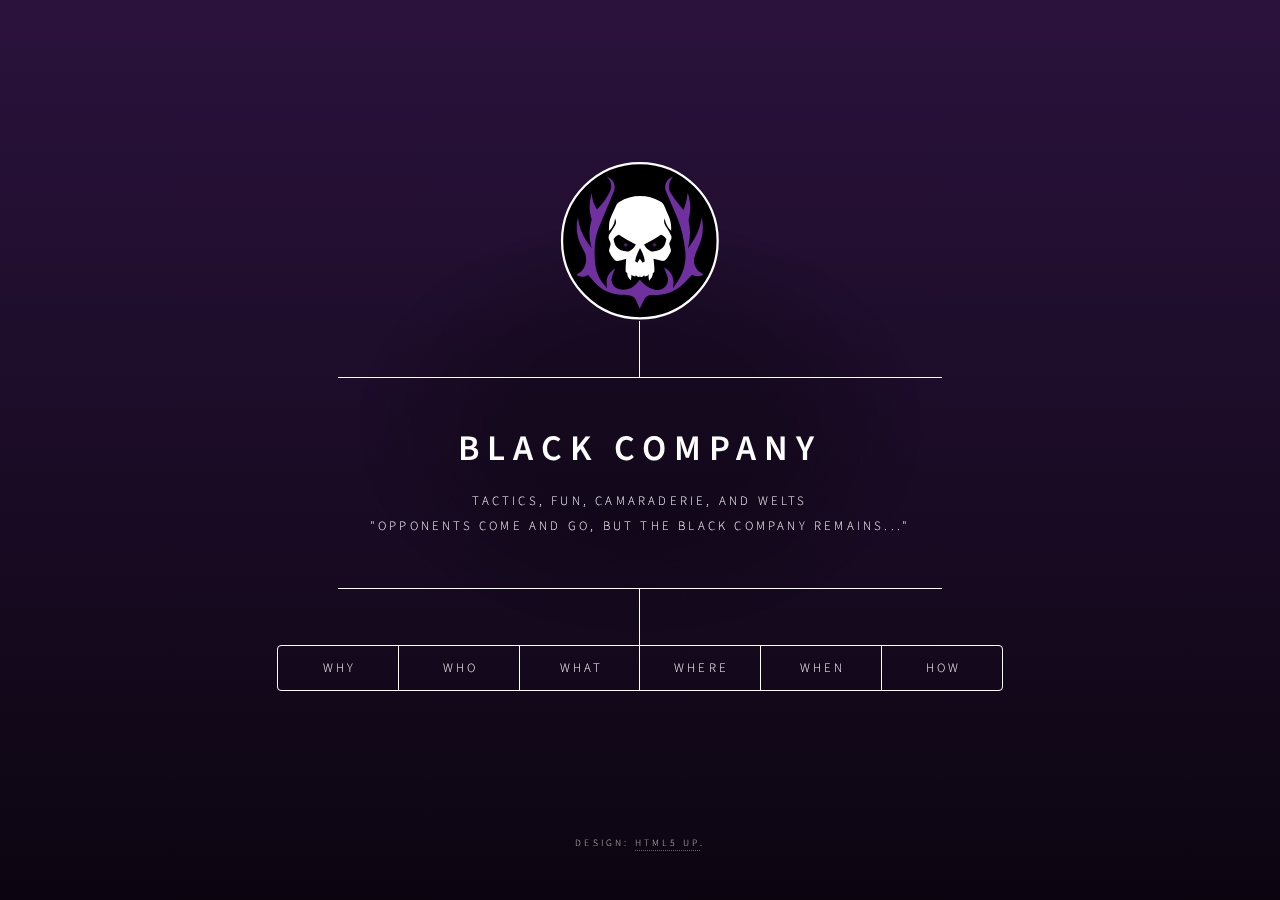
<file: index.html>
<!DOCTYPE HTML>
<!--
	Dimension by HTML5 UP
	html5up.net | @ajlkn
	Free for personal and commercial use under the CCA 3.0 license (html5up.net/license)
-->
<html>
	<head>
		<title>BLACK COMPANY</title>
		<meta charset="utf-8" />
		<meta name="viewport" content="width=device-width,height=device-height, initial-scale=1, user-scalable=no" />
		<link rel="stylesheet" href="bc/assets/css/main.css" />
		<!--[if lte IE 9]><link rel="stylesheet" href="assets/css/ie9.css" /><![endif]-->
		<noscript><link rel="stylesheet" href="bc/assets/css/noscript.css" /></noscript>
	</head>
	<body>

		<!-- Wrapper -->
			<div id="wrapper">

				<!-- Header -->
					<header id="header">
						<div class="logo">
							<img src="bc/images/logo.svg" />
						</div>
						<div class="content">
							<div class="inner">
								<h1>Black Company</h1>
								<p style="margin-bottom:0px;">Tactics, Fun, Camaraderie, and Welts</p>
								<p>"Opponents come and go, but the Black Company remains..."</p>
							</div>
						</div>
						<nav>
							<ul>
								<li><a href="#why">Why</a></li>
								<li><a href="#who">Who</a></li>
								<li><a href="#what">What</a></li>
								<li><a href="#where">Where</a></li>
								<li><a href="#when">When</a></li>
								<li><a href="#how">How</a></li>
							</ul>
						</nav>
					</header>

				<!-- Main -->
					<div id="main">
						<!-- Why -->
							<article id="why">
								<h2 class="major">Why</h2>
								<p>If you want to keep your tactical edge and have a fun way to get some exercise, this could be for you.  If you are thinking about a career in LE or MIL, you’ll learn a lot.  If you just want to learn small unit tactics for the fun of it – you’ll get that here too.</p>
							</article>
						<!-- Who -->
							<article id="who">
								<h2 class="major">Who</h2>
								<p>
									<ul>Three kinds of players join and are welcome:
										<li>Newbies – little to no tactical training (we’ll train you)</li>
										<li>Retired and current military</li>
										<li>Retired and current law enforcement</li>
									</ul>
									<ul>The only requirements are these:
										<li>Commitment to play regularly – at least once per month</li>
										<li>Team play – chain of command and small unit tactics</li>
										<li>Positive attitude, goodwill, and camaraderie</li>
										<li>Aggressively safe play – <a href="#cooper">Cooper's (modified) Safety Rules</a>, etc.</li>
										<li>Ages 18-80 (exceptions made for 81+ if you have reliable transportation, can listen well, and show up on time.)</li>
									</ul>
								</p>
							</article>

						<!-- What -->
							<article id="what">
								<h2 class="major">What</h2>
								<p>We play scenario-based paintball, otherwise known as mil-sim.  We function like a training unit, specialize in team tactics and have lots of fun.</p>
								<p><ul>
									<li>Realistic Scenarios: Combat, Special Operations, Rescue, SWAT, and more.</li>
									<li>Team Play: Chain of Command, Training, Standards</li>
									<li>Safe Play: <a href="#cooper">Cooper's (modified) Safety Rules</a></li>
								</ul></p>
							</article>
						<!-- Where -->
							<article id="where">
								<h2 class="major">Where</h2>
								<iframe src="https://www.google.com/maps/embed?pb=!1m18!1m12!1m3!1d4743.617068877949!2d-97.91040236445728!3d30.503898033110392!2m3!1f0!2f0!3f0!3m2!1i1024!2i768!4f13.1!3m3!1m2!1s0x865b2e4ebb947c0d%3A0xea415bc1f27a080c!2sTexas+Paintball!5e0!3m2!1sen!2sus!4v1491451439348" width="100%" height="300" frameborder="0" style="border:0" allowfullscreen></iframe>
							</article>
						<!-- When -->
							<article id="when">
								<h2 class="major">When</h2>
								<p style="font-weight: 700;">FOR NEW MEMBERS</p>
								<p>The Second and Fourth Saturdays of every month - look for any Black Company Team Member and ask to play with them.  Get to know us.</p>
								<p>Normally 0900 to 1500.</p>
								<p style="font-weight: 700;">GAME DAY!</p>
								<p>The first Saturday of every month is Black Company Game Day. Black Company and invitees only.</p>
								<ul>
									<li>9-9:30 Admin and Meeting</li>
									<li>10-1 Unit Play</li>
									<li>1-2 Break</li>
									<li>2-5 Unit Play</li>
								</ul>
								<p style="font-weight: 700;">TACTICAL TRAINING AND INTRODUCTION FOR NEW MEMBERS</p>
								<p>The third Saturday of every month is for training new members. Experienced players may also join to refresh or improve their skills. You must be invited by a BC member to participate.</p>
								<ul>
									<li>9-10 Check in</li>
									<li>10-1 Training and Game Play</li>
									<li>1-2 Lunch and Gear Break</li>
									<li>2-5 Training and Game Play</li>
								</ul>
								<p>We make training fun. Usually we will do 20 minutes on topics such as marksmanship, stealth, marker safety, and patrol formations and then practice those skills in a live game.</p>
							</article>
						<!-- When -->
							<article id="cooper">
								<h2 class="major">Safety</h2>
								<span>Cooper's Safety Rules (Modified for Paintball Markers)</span>
								<ul>
									<li>Treat all markers as loaded at all times</li>
									<li>Never point your marker at anyone except during gameplay</li>
									<li>Keep your finger off the trigger until you are ready to shoot</li>
									<li>Be sure of your target and back/fore ground before shooting</li>
									<li>Keep your mask on until the ref says it’s clear</li>
								</ul>
							</article>

						<!-- Contact -->
							<article id="how">
								<h2 class="major">How</h2>
								<ol>
									<li>Send an Email to blackcompanytexas@gmail.com affirming the following:</li>
									<ul>
										<li>Your name, phone number, age, and experience (paintball and/or LE/MIL).</li>
										<li>I can play the first Saturday of each month, at least 8/12 times per year.</li>
										<li>I will follow <a href="#cooper">Cooper's (Modified) Gun Safety Rules</a>.</li>
										<li>I will respect the Chain of Command.</li>
										<li>I will follow both Black Company and Texas Paintball Rules.</li>
									</ul>
									<li>Play with us at least three times</li>
									<li>Learn the 10 Fundamental Skills</li>
									<li>Have a great time</li>
								</ol>
								<span>On the second and fourth Saturdays, as well as some Sundays,  there will usually be a couple of BC Team Members playing in open games. Come introduce yourself and play with the Black Company. Again, you must play with us at least three times before an invitation to join will be considered.</span>
							</article>
					</div>

				<!-- Footer -->
					<footer id="footer">
						<p class="copyright">Design: <a href="https://html5up.net">HTML5 UP</a>.</p>
					</footer>

			</div>

		<!-- BG -->
			<div id="bg"></div>

		<!-- Scripts -->
			<script src="bc/assets/js/jquery.min.js"></script>
			<script src="bc/assets/js/skel.min.js"></script>
			<script src="bc/assets/js/util.js"></script>
			<script src="bc/assets/js/main.js"></script>

	</body>
</html>
</file>
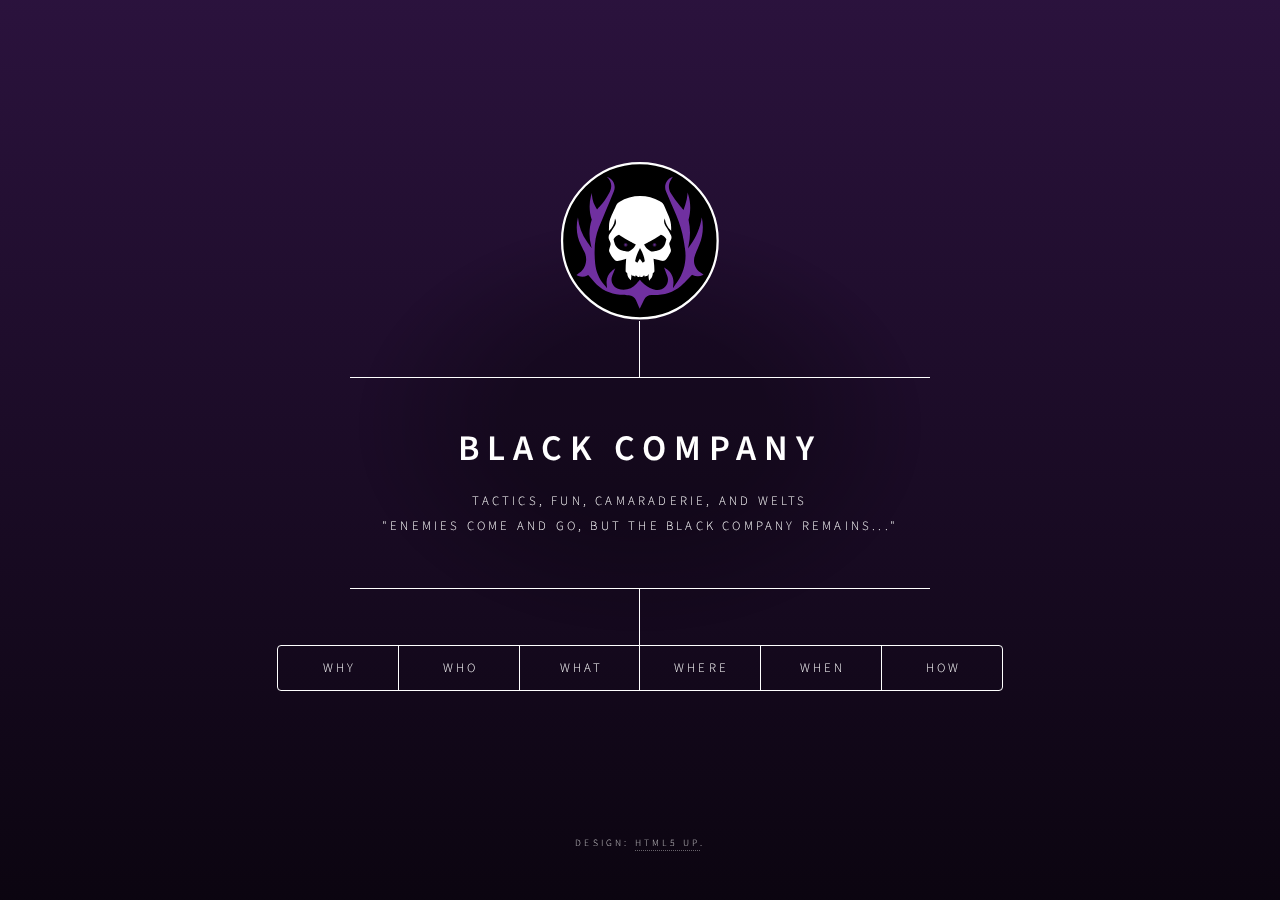
<file: bc/index.html>
<!DOCTYPE HTML>
<!--
	Dimension by HTML5 UP
	html5up.net | @ajlkn
	Free for personal and commercial use under the CCA 3.0 license (html5up.net/license)
-->
<html>
	<head>
		<title>BLACK COMPANY</title>
		<meta charset="utf-8" />
		<meta name="viewport" content="width=device-width,height=device-height, initial-scale=1, user-scalable=no" />
		<link rel="stylesheet" href="assets/css/main.css" />
		<!--[if lte IE 9]><link rel="stylesheet" href="assets/css/ie9.css" /><![endif]-->
		<noscript><link rel="stylesheet" href="assets/css/noscript.css" /></noscript>
	</head>
	<body>

		<!-- Wrapper -->
			<div id="wrapper">

				<!-- Header -->
					<header id="header">
						<div class="logo">
							<img src="./images/logo.svg" />
						</div>
						<div class="content">
							<div class="inner">
								<h1>Black Company</h1>
								<p style="margin-bottom:0px;">Tactics, Fun, Camaraderie, and Welts</p>
								<p>"Enemies come and go, but the Black Company remains..."</p>
							</div>
						</div>
						<nav>
							<ul>
								<li><a href="#why">Why</a></li>
								<li><a href="#who">Who</a></li>
								<li><a href="#what">What</a></li>
								<li><a href="#where">Where</a></li>
								<li><a href="#when">When</a></li>
								<li><a href="#how">How</a></li>
							</ul>
						</nav>
					</header>

				<!-- Main -->
					<div id="main">
						<!-- Why -->
							<article id="why">
								<h2 class="major">Why</h2>
								<p>If you want to keep your tactical edge and have a fun way to get some exercise, this could be for you.  If you are thinking about a career in LE or MIL, you’ll learn a lot.  If you just want to learn small unit tactics for the fun of it – you’ll get that here too.</p>
							</article>
						<!-- Who -->
							<article id="who">
								<h2 class="major">Who</h2>
								<p>
									<ul>Three kinds of players join and are welcome:
										<li>Newbies – little to no tactical training (we’ll train you)</li>
										<li>Retired and current military</li>
										<li>Retired and current law enforcement</li>
									</ul>
									<ul>The only requirements are these:
										<li>Commitment to play regularly – at least once per month</li>
										<li>Team play – chain of command and small unit tactics</li>
										<li>Positive attitude, goodwill, and camaraderie</li>
										<li>Aggressively safe play – <a href="#cooper">Cooper's (modified) Safety Rules</a>, etc.</li>
										<li>Ages 18-80 (exceptions made for 81+ if you have reliable transportation, can listen well, and show up on time.)</li>
									</ul>
								</p>
							</article>

						<!-- What -->
							<article id="what">
								<h2 class="major">What</h2>
								<p>We play scenario-based paintball, otherwise known as mil-sim.  We function like a training unit, specialize in team tactics and have lots of fun.</p>
								<p><ul>
									<li>Realistic Scenarios: Combat, Special Operations, Rescue, SWAT, and more.</li>
									<li>Team Play: Chain of Command, Training, Standards</li>
									<li>Safe Play: <a href="#cooper">Cooper's (modified) Safety Rules</a></li>
								</ul></p>
							</article>
						<!-- Where -->
							<article id="where">
								<h2 class="major">Where</h2>
								<iframe src="https://www.google.com/maps/embed?pb=!1m18!1m12!1m3!1d4743.617068877949!2d-97.91040236445728!3d30.503898033110392!2m3!1f0!2f0!3f0!3m2!1i1024!2i768!4f13.1!3m3!1m2!1s0x865b2e4ebb947c0d%3A0xea415bc1f27a080c!2sTexas+Paintball!5e0!3m2!1sen!2sus!4v1491451439348" width="100%" height="300" frameborder="0" style="border:0" allowfullscreen></iframe>
							</article>
						<!-- When -->
							<article id="when">
								<h2 class="major">When</h2>
								<span>The first Saturday of every month</span>
								<ul>
									<li>9:30-10 Admin</li>
									<li>10-11 Training</li>
									<li>11-1 Unit Play</li>
									<li>1-2 Lunch</li>
									<li>2-4 Open Play</li>
								</ul>
							</article>
						<!-- When -->
							<article id="cooper">
								<h2 class="major">Safety</h2>
								<span>Cooper's Safety Rules (Modified for Paintball Markers)</span>
								<ul>
									<li>Treat all markers as loaded at all times</li>
									<li>Never point your marker at anyone except during gameplay</li>
									<li>Keep your finger off the trigger until you are ready to shoot</li>
									<li>Be sure of your target and back/fore ground before shooting</li>
									<li>Keep your mask on until the ref says it’s clear</li>
								</ul>
							</article>

						<!-- Contact -->
							<article id="how">
								<h2 class="major">How</h2>
								<ol>
									<li>Fill out an application and provide I.D.</li>
									<li>Play with us at least three times</li>
									<li>Learn the 10 Fundamentals Skills</li>
									<li>Have a great time</li>
								</ol>
								<p>Now should we submit to our own server (3x more complex) or direct them to Meetup?</p>
								<form method="post" action="#">
									<div class="field half first">
										<label for="name">Name</label>
										<input type="text" name="name" id="name" />
									</div>
									<div class="field half">
										<label for="phone">Phone</label>
										<input type="text" name="phone" id="phone" />
									</div>
									<div class="field">
										<label for="email">Email</label>
										<input type="text" name="email" id="email" />
									</div>
									<div class="field">
										<label for="interest">Why are you interested in joining?</label>
										<textarea name="interest" id="interest" rows="4"></textarea>
									</div>
									<div class="field">
										<label for="exp">Do you have relevant tactical experience? If so, describe it generally.</label>
										<textarea name="exp" id="exp" rows="4"></textarea>
									</div>
									<div class="field">
										<label for="crime">Do you have any felonies?  Have you ever been arrested?  If so, for what?</label>
										<textarea name="crime" id="crime" rows="4"></textarea>
									</div>
									<div class="field">
										<label for="pbexp">How many times have you played paintball?</label>
										<div class="select-wrapper">
											<select name="pbexp" id="pbexp">
												<option value="never">never</option>
												<option value="once">once</option>
												<option value="few">a few times</option>
												<option value="many">many times</option>
												<option value="countless">countless times</option>
											</select>
										</div>
									</div>
									<div class="field">
											<input type="checkbox" id="regular" name="regular" checked="false">
											<label for="regular">I will play regularly (at least once a month)</label>
									</div>
									<ul class="actions">
										<li><input type="submit" value="Submit" class="special" /></li>
										<li><input type="reset" value="Reset" /></li>
									</ul>
								</form>
							</article>
					</div>

				<!-- Footer -->
					<footer id="footer">
						<p class="copyright">Design: <a href="https://html5up.net">HTML5 UP</a>.</p>
					</footer>

			</div>

		<!-- BG -->
			<div id="bg"></div>

		<!-- Scripts -->
			<script src="assets/js/jquery.min.js"></script>
			<script src="assets/js/skel.min.js"></script>
			<script src="assets/js/util.js"></script>
			<script src="assets/js/main.js"></script>

	</body>
</html>
</file>
<file: bc/assets/css/noscript.css>
/*
	Dimension by HTML5 UP
	html5up.net | @ajlkn
	Free for personal and commercial use under the CCA 3.0 license (html5up.net/license)
*/

/* Main */

	#main article {
		opacity: 1;
		margin: 4rem 0 0 0;
	}
</file>
<file: bc/assets/css/ie9.css>
/*
	Dimension by HTML5 UP
	html5up.net | @ajlkn
	Free for personal and commercial use under the CCA 3.0 license (html5up.net/license)
*/

/* BG */

	#bg:before {
		background: rgba(19, 21, 25, 0.5);
	}

/* Header */

	#header .logo {
		margin: 0 auto;
	}

	#header .content {
		display: inline-block;
	}

	#header nav ul {
		display: inline-block;
	}

		#header nav ul li {
			display: inline-block;
		}

/* Main */

	#main article {
		margin: 0 auto;
	}
</file>
<file: bc/assets/css/main.css>
@import url(font-awesome.min.css);
@import url("https://fonts.googleapis.com/css?family=Source+Sans+Pro:300italic,600italic,300,600");

/*
	Dimension by HTML5 UP
	html5up.net | @ajlkn
	Free for personal and commercial use under the CCA 3.0 license (html5up.net/license)
*/

/* Reset */
	html, body, div, span, applet, object, iframe, h1, h2, h3, h4, h5, h6, p, blockquote, pre, a, abbr, acronym, address, big, cite, code, del, dfn, em, img, ins, kbd, q, s, samp, small, strike, strong, sub, sup, tt, var, b, u, i, center, dl, dt, dd, ol, ul, li, fieldset, form, label, legend, table, caption, tbody, tfoot, thead, tr, th, td, article, aside, canvas, details, embed, figure, figcaption, footer, header, hgroup, menu, nav, output, ruby, section, summary, time, mark, audio, video {
		margin: 0;
		padding: 0;
		border: 0;
		font-size: 100%;
		font: inherit;
		vertical-align: baseline;
	}

	article, aside, details, figcaption, figure, footer, header, hgroup, menu, nav, section {
		display: block;
	}

	body {
		line-height: 1;
	}

	ol, ul {
		list-style: none;
	}

	blockquote, q {
		quotes: none;
	}

	blockquote:before, blockquote:after, q:before, q:after {
		content: '';
		content: none;
	}

	table {
		border-collapse: collapse;
		border-spacing: 0;
	}

	body {
		-webkit-text-size-adjust: none;
	}

/* Box Model */

	*, *:before, *:after {
		-moz-box-sizing: border-box;
		-webkit-box-sizing: border-box;
		box-sizing: border-box;
	}

/* Basic */
	@-ms-viewport {
		width: device-width;
	}
	@media screen and (max-width: 480px) {

		html, body {
			min-width: 320px;
		}

	}

	body {
		background: #1b1f22;
	}

		body.is-loading *, body.is-loading *:before, body.is-loading *:after, body.is-switching *, body.is-switching *:before, body.is-switching *:after {
			-moz-animation: none !important;
			-webkit-animation: none !important;
			-ms-animation: none !important;
			animation: none !important;
			-moz-transition: none !important;
			-webkit-transition: none !important;
			-ms-transition: none !important;
			transition: none !important;
			-moz-transition-delay: none !important;
			-webkit-transition-delay: none !important;
			-ms-transition-delay: none !important;
			transition-delay: none !important;
		}

/* Type */

	html {
		font-size: 16pt;
	}

		@media screen and (max-width: 1680px) {

			html {
				font-size: 12pt;
			}

		}

		@media screen and (max-width: 736px) {

			html {
				font-size: 11pt;
			}

		}

		@media screen and (max-width: 360px) {

			html {
				font-size: 10pt;
			}

		}

	body, input, select, textarea {
		color: #ffffff;
		font-family: "Source Sans Pro", sans-serif;
		font-weight: 300;
		font-size: 1rem;
		line-height: 1.65;
	}

	a {
		-moz-transition: color 0.2s ease-in-out, background-color 0.2s ease-in-out, border-bottom-color 0.2s ease-in-out;
		-webkit-transition: color 0.2s ease-in-out, background-color 0.2s ease-in-out, border-bottom-color 0.2s ease-in-out;
		-ms-transition: color 0.2s ease-in-out, background-color 0.2s ease-in-out, border-bottom-color 0.2s ease-in-out;
		transition: color 0.2s ease-in-out, background-color 0.2s ease-in-out, border-bottom-color 0.2s ease-in-out;
		border-bottom: dotted 1px rgba(255, 255, 255, 0.5);
		text-decoration: none;
		color: inherit;
	}

		a:hover {
			border-bottom-color: transparent;
		}

	strong, b {
		color: #ffffff;
		font-weight: 600;
	}

	em, i {
		font-style: italic;
	}

	p {
		margin: 0 0 2rem 0;
	}

	h1, h2, h3, h4, h5, h6 {
		color: #ffffff;
		font-weight: 600;
		line-height: 1.5;
		margin: 0 0 1rem 0;
		text-transform: uppercase;
		letter-spacing: 0.2rem;
	}

		h1 a, h2 a, h3 a, h4 a, h5 a, h6 a {
			color: inherit;
			text-decoration: none;
		}

		h1.major, h2.major, h3.major, h4.major, h5.major, h6.major {
			border-bottom: solid 1px #ffffff;
			width: -moz-max-content;
			width: -webkit-max-content;
			width: -ms-max-content;
			width: max-content;
			padding-bottom: 0.5rem;
			margin: 0 0 2rem 0;
		}

	h1 {
		font-size: 2.25rem;
		line-height: 1.3;
		letter-spacing: 0.5rem;
	}

	h2 {
		font-size: 1.5rem;
		line-height: 1.4;
		letter-spacing: 0.5rem;
	}

	h3 {
		font-size: 1rem;
	}

	h4 {
		font-size: 0.8rem;
	}

	h5 {
		font-size: 0.7rem;
	}

	h6 {
		font-size: 0.6rem;
	}

	@media screen and (max-width: 736px) {

		h1 {
			font-size: 1.75rem;
			line-height: 1.4;
		}

		h2 {
			font-size: 1.25em;
			line-height: 1.5;
		}

	}

	sub {
		font-size: 0.8rem;
		position: relative;
		top: 0.5rem;
	}

	sup {
		font-size: 0.8rem;
		position: relative;
		top: -0.5rem;
	}

	blockquote {
		border-left: solid 4px #ffffff;
		font-style: italic;
		margin: 0 0 2rem 0;
		padding: 0.5rem 0 0.5rem 2rem;
	}

	code {
		background: rgba(255, 255, 255, 0.075);
		border-radius: 4px;
		font-family: "Courier New", monospace;
		font-size: 0.9rem;
		margin: 0 0.25rem;
		padding: 0.25rem 0.65rem;
	}

	pre {
		-webkit-overflow-scrolling: touch;
		font-family: "Courier New", monospace;
		font-size: 0.9rem;
		margin: 0 0 2rem 0;
	}

		pre code {
			display: block;
			line-height: 1.75;
			padding: 1rem 1.5rem;
			overflow-x: auto;
		}

	hr {
		border: 0;
		border-bottom: solid 1px #ffffff;
		margin: 2.75rem 0;
	}

	.align-left {
		text-align: left;
	}

	.align-center {
		text-align: center;
	}

	.align-right {
		text-align: right;
	}

/* Form */

	form {
		margin: 0 0 2.5rem 0;
	}

		form .field {
			margin: 0 0 1.5rem 0;
		}

			form .field.half {
				width: 50%;
				float: left;
				padding: 0 0 0 0.75rem;
			}

				form .field.half.first {
					padding: 0 0.75rem 0 0;
				}

		form > .actions {
			margin: 1.875rem 0 0 0 !important;
		}

		@media screen and (max-width: 736px) {

			form .field {
				margin: 0 0 1.125rem 0;
			}

				form .field.half {
					padding: 0 0 0 0.5625rem;
				}

					form .field.half.first {
						padding: 0 0.5625rem 0 0;
					}

			form > .actions {
				margin: 1.5rem 0 0 0 !important;
			}

		}

		@media screen and (max-width: 480px) {

			form .field.half {
				width: 100%;
				float: none;
				padding: 0;
			}

				form .field.half.first {
					padding: 0;
				}

		}

	label {
		color: #ffffff;
		display: block;
		font-size: 0.8rem;
		font-weight: 300;
		letter-spacing: 0.2rem;
		line-height: 1.5;
		margin: 0 0 1rem 0;
		text-transform: uppercase;
	}

	input[type="text"],
	input[type="password"],
	input[type="email"],
	input[type="tel"],
	select,
	textarea {
		-moz-appearance: none;
		-webkit-appearance: none;
		-ms-appearance: none;
		appearance: none;
		-moz-transition: border-color 0.2s ease-in-out, box-shadow 0.2s ease-in-out, background-color 0.2s ease-in-out;
		-webkit-transition: border-color 0.2s ease-in-out, box-shadow 0.2s ease-in-out, background-color 0.2s ease-in-out;
		-ms-transition: border-color 0.2s ease-in-out, box-shadow 0.2s ease-in-out, background-color 0.2s ease-in-out;
		transition: border-color 0.2s ease-in-out, box-shadow 0.2s ease-in-out, background-color 0.2s ease-in-out;
		background: transparent;
		border-radius: 4px;
		border: solid 1px #ffffff;
		color: inherit;
		display: block;
		outline: 0;
		padding: 0 1rem;
		text-decoration: none;
		width: 100%;
	}

		input[type="text"]:invalid,
		input[type="password"]:invalid,
		input[type="email"]:invalid,
		input[type="tel"]:invalid,
		select:invalid,
		textarea:invalid {
			box-shadow: none;
		}

		input[type="text"]:focus,
		input[type="password"]:focus,
		input[type="email"]:focus,
		input[type="tel"]:focus,
		select:focus,
		textarea:focus {
			background: rgba(255, 255, 255, 0.075);
			border-color: #ffffff;
			box-shadow: 0 0 0 1px #ffffff;
		}

	select option {
		background: #1b1f22;
		color: #ffffff;
	}

	.select-wrapper {
		text-decoration: none;
		display: block;
		position: relative;
	}

		.select-wrapper:before {
			-moz-osx-font-smoothing: grayscale;
			-webkit-font-smoothing: antialiased;
			font-family: FontAwesome;
			font-style: normal;
			font-weight: normal;
			text-transform: none !important;
		}

		.select-wrapper:before {
			color: #ffffff;
			content: '\f107';
			display: block;
			height: 2.75rem;
			line-height: calc(2.75rem + 0em);
			pointer-events: none;
			position: absolute;
			right: 0;
			text-align: center;
			top: 0;
			width: 2.75rem;
		}

		.select-wrapper select::-ms-expand {
			display: none;
		}

	input[type="text"],
	input[type="password"],
	input[type="email"],
	select {
		height: 2.75rem;
	}

	textarea {
		padding: 0.75rem 1rem;
	}

	input[type="checkbox"],
	input[type="radio"] {
		-moz-appearance: none;
		-webkit-appearance: none;
		-ms-appearance: none;
		appearance: none;
		display: block;
		float: left;
		margin-right: -2rem;
		opacity: 0;
		width: 1rem;
		z-index: -1;
	}

		input[type="checkbox"] + label,
		input[type="radio"] + label {
			text-decoration: none;
			-moz-user-select: none;
			-webkit-user-select: none;
			-ms-user-select: none;
			user-select: none;
			color: #ffffff;
			cursor: pointer;
			display: inline-block;
			font-size: 0.8rem;
			font-weight: 300;
			margin: 0 0 0.5rem 0;
			padding-left: 2.65rem;
			padding-right: 0.75rem;
			position: relative;
		}

			input[type="checkbox"] + label:before,
			input[type="radio"] + label:before {
				-moz-osx-font-smoothing: grayscale;
				-webkit-font-smoothing: antialiased;
				font-family: FontAwesome;
				font-style: normal;
				font-weight: normal;
				text-transform: none !important;
			}

			input[type="checkbox"] + label:before,
			input[type="radio"] + label:before {
				-moz-transition: border-color 0.2s ease-in-out, box-shadow 0.2s ease-in-out, background-color 0.2s ease-in-out;
				-webkit-transition: border-color 0.2s ease-in-out, box-shadow 0.2s ease-in-out, background-color 0.2s ease-in-out;
				-ms-transition: border-color 0.2s ease-in-out, box-shadow 0.2s ease-in-out, background-color 0.2s ease-in-out;
				transition: border-color 0.2s ease-in-out, box-shadow 0.2s ease-in-out, background-color 0.2s ease-in-out;
				border-radius: 4px;
				border: solid 1px #ffffff;
				content: '';
				display: inline-block;
				height: 1.65rem;
				left: 0;
				line-height: calc(1.58125rem + 0em);
				position: absolute;
				text-align: center;
				top: -0.125rem;
				width: 1.65rem;
			}

		input[type="checkbox"]:checked + label:before,
		input[type="radio"]:checked + label:before {
			background: #ffffff !important;
			border-color: #ffffff !important;
			color: #1b1f22;
			content: '\f00c';
		}

		input[type="checkbox"]:focus + label:before,
		input[type="radio"]:focus + label:before {
			background: rgba(255, 255, 255, 0.075);
			border-color: #ffffff;
			box-shadow: 0 0 0 1px #ffffff;
		}

	input[type="checkbox"] + label:before {
		border-radius: 4px;
	}

	input[type="radio"] + label:before {
		border-radius: 100%;
	}

	::-webkit-input-placeholder {
		color: rgba(255, 255, 255, 0.5) !important;
		opacity: 1.0;
	}

	:-moz-placeholder {
		color: rgba(255, 255, 255, 0.5) !important;
		opacity: 1.0;
	}

	::-moz-placeholder {
		color: rgba(255, 255, 255, 0.5) !important;
		opacity: 1.0;
	}

	:-ms-input-placeholder {
		color: rgba(255, 255, 255, 0.5) !important;
		opacity: 1.0;
	}

	.formerize-placeholder {
		color: rgba(255, 255, 255, 0.5) !important;
		opacity: 1.0;
	}

/* Box */

	.box {
		border-radius: 4px;
		border: solid 1px #ffffff;
		margin-bottom: 2rem;
		padding: 1.5em;
	}

		.box > :last-child,
		.box > :last-child > :last-child,
		.box > :last-child > :last-child > :last-child {
			margin-bottom: 0;
		}

		.box.alt {
			border: 0;
			border-radius: 0;
			padding: 0;
		}

/* Icon */

	.icon {
		text-decoration: none;
		border-bottom: none;
		position: relative;
	}

		.icon:before {
			-moz-osx-font-smoothing: grayscale;
			-webkit-font-smoothing: antialiased;
			font-family: FontAwesome;
			font-style: normal;
			font-weight: normal;
			text-transform: none !important;
		}

		.icon > .label {
			display: none;
		}

/* Image */

	.image {
		border-radius: 4px;
		border: 0;
		display: inline-block;
		position: relative;
	}

		.image:before {
			-moz-pointer-events: none;
			-webkit-pointer-events: none;
			-ms-pointer-events: none;
			pointer-events: none;
			background-image: url("../../images/overlay.png");
			background-color: rgba(19, 21, 25, 0.5);
			border-radius: 4px;
			content: '';
			display: block;
			height: 100%;
			left: 0;
			opacity: 0.5;
			position: absolute;
			top: 0;
			width: 100%;
		}

		.image img {
			border-radius: 4px;
			display: block;
		}

		.image.left, .image.right {
			max-width: 40%;
		}

			.image.left img, .image.right img {
				width: 100%;
			}

		.image.left {
			float: left;
			padding: 0 1.5em 1em 0;
			top: 0.25em;
		}

		.image.right {
			float: right;
			padding: 0 0 1em 1.5em;
			top: 0.25em;
		}

		.image.fit {
			display: block;
			margin: 0 0 2rem 0;
			width: 100%;
		}

			.image.fit img {
				width: 100%;
			}

		.image.main {
			display: block;
			margin: 2.5rem 0;
			width: 100%;
		}

			.image.main img {
				width: 100%;
			}

		@media screen and (max-width: 736px) {

			.image.main {
				margin: 2rem 0;
			}

		}

		@media screen and (max-width: 480px) {

			.image.main {
				margin: 1.5rem 0;
			}

		}

/* List */

	ol {
		list-style: decimal;
		margin: 0 0 2rem 0;
		padding-left: 1.25em;
	}

		ol li {
			padding-left: 0.25em;
		}

	ul {
		list-style: disc;
		margin: 0 0 2rem 0;
		padding-left: 1em;
	}

		ul li {
			padding-left: 0.5em;
		}

		ul.alt {
			list-style: none;
			padding-left: 0;
		}

			ul.alt li {
				border-top: solid 1px #ffffff;
				padding: 0.5em 0;
			}

				ul.alt li:first-child {
					border-top: 0;
					padding-top: 0;
				}

		ul.icons {
			cursor: default;
			list-style: none;
			padding-left: 0;
		}

			ul.icons li {
				display: inline-block;
				padding: 0 0.75em 0 0;
			}

				ul.icons li:last-child {
					padding-right: 0;
				}

				ul.icons li a {
					border-radius: 100%;
					box-shadow: inset 0 0 0 1px #ffffff;
					display: inline-block;
					height: 2.25rem;
					line-height: 2.25rem;
					text-align: center;
					width: 2.25rem;
				}

					ul.icons li a:hover {
						background-color: rgba(255, 255, 255, 0.075);
					}

					ul.icons li a:active {
						background-color: rgba(255, 255, 255, 0.175);
					}

		ul.actions {
			cursor: default;
			list-style: none;
			padding-left: 0;
		}

			ul.actions li {
				display: inline-block;
				padding: 0 1rem 0 0;
				vertical-align: middle;
			}

				ul.actions li:last-child {
					padding-right: 0;
				}

			ul.actions.small li {
				padding: 0 0.5rem 0 0;
			}

			ul.actions.vertical li {
				display: block;
				padding: 1rem 0 0 0;
			}

				ul.actions.vertical li:first-child {
					padding-top: 0;
				}

				ul.actions.vertical li > * {
					margin-bottom: 0;
				}

			ul.actions.vertical.small li {
				padding: 0.5rem 0 0 0;
			}

				ul.actions.vertical.small li:first-child {
					padding-top: 0;
				}

			ul.actions.fit {
				display: table;
				margin-left: -1rem;
				padding: 0;
				table-layout: fixed;
				width: calc(100% + 1rem);
			}

				ul.actions.fit li {
					display: table-cell;
					padding: 0 0 0 1rem;
				}

					ul.actions.fit li > * {
						margin-bottom: 0;
					}

				ul.actions.fit.small {
					margin-left: -0.5rem;
					width: calc(100% + 0.5rem);
				}

					ul.actions.fit.small li {
						padding: 0 0 0 0.5rem;
					}

			@media screen and (max-width: 480px) {

				ul.actions {
					margin: 0 0 2rem 0;
				}

					ul.actions li {
						padding: 1rem 0 0 0;
						display: block;
						text-align: center;
						width: 100%;
					}

						ul.actions li:first-child {
							padding-top: 0;
						}

						ul.actions li > * {
							width: 100%;
							margin: 0 !important;
						}

							ul.actions li > *.icon:before {
								margin-left: -2em;
							}

					ul.actions.small li {
						padding: 0.5rem 0 0 0;
					}

						ul.actions.small li:first-child {
							padding-top: 0;
						}

			}

	dl {
		margin: 0 0 2rem 0;
	}

		dl dt {
			display: block;
			font-weight: 600;
			margin: 0 0 1rem 0;
		}

		dl dd {
			margin-left: 2rem;
		}

/* Table */

	.table-wrapper {
		-webkit-overflow-scrolling: touch;
		overflow-x: auto;
	}

	table {
		margin: 0 0 2rem 0;
		width: 100%;
	}

		table tbody tr {
			border: solid 1px #ffffff;
			border-left: 0;
			border-right: 0;
		}

			table tbody tr:nth-child(2n + 1) {
				background-color: rgba(255, 255, 255, 0.075);
			}

		table td {
			padding: 0.75em 0.75em;
		}

		table th {
			color: #ffffff;
			font-size: 0.9em;
			font-weight: 600;
			padding: 0 0.75em 0.75em 0.75em;
			text-align: left;
		}

		table thead {
			border-bottom: solid 2px #ffffff;
		}

		table tfoot {
			border-top: solid 2px #ffffff;
		}

		table.alt {
			border-collapse: separate;
		}

			table.alt tbody tr td {
				border: solid 1px #ffffff;
				border-left-width: 0;
				border-top-width: 0;
			}

				table.alt tbody tr td:first-child {
					border-left-width: 1px;
				}

			table.alt tbody tr:first-child td {
				border-top-width: 1px;
			}

			table.alt thead {
				border-bottom: 0;
			}

			table.alt tfoot {
				border-top: 0;
			}

/* Button */

	input[type="submit"],
	input[type="reset"],
	input[type="button"],
	button,
	.button {
		-moz-appearance: none;
		-webkit-appearance: none;
		-ms-appearance: none;
		appearance: none;
		-moz-transition: background-color 0.2s ease-in-out, color 0.2s ease-in-out;
		-webkit-transition: background-color 0.2s ease-in-out, color 0.2s ease-in-out;
		-ms-transition: background-color 0.2s ease-in-out, color 0.2s ease-in-out;
		transition: background-color 0.2s ease-in-out, color 0.2s ease-in-out;
		background-color: transparent;
		border-radius: 4px;
		border: 0;
		box-shadow: inset 0 0 0 1px #ffffff;
		color: #ffffff !important;
		cursor: pointer;
		display: inline-block;
		font-size: 0.8rem;
		font-weight: 300;
		height: 2.75rem;
		letter-spacing: 0.2rem;
		line-height: 2.75rem;
		outline: 0;
		padding: 0 1.25rem 0 1.35rem;
		text-align: center;
		text-decoration: none;
		text-transform: uppercase;
		white-space: nowrap;
	}

		input[type="submit"]:hover,
		input[type="reset"]:hover,
		input[type="button"]:hover,
		button:hover,
		.button:hover {
			background-color: rgba(255, 255, 255, 0.075);
		}

		input[type="submit"]:active,
		input[type="reset"]:active,
		input[type="button"]:active,
		button:active,
		.button:active {
			background-color: rgba(255, 255, 255, 0.175);
		}

		input[type="submit"].icon:before,
		input[type="reset"].icon:before,
		input[type="button"].icon:before,
		button.icon:before,
		.button.icon:before {
			margin-right: 0.5em;
		}

		input[type="submit"].fit,
		input[type="reset"].fit,
		input[type="button"].fit,
		button.fit,
		.button.fit {
			display: block;
			margin: 0 0 1rem 0;
			width: 100%;
		}

		input[type="submit"].special,
		input[type="reset"].special,
		input[type="button"].special,
		button.special,
		.button.special {
			background-color: #ffffff;
			color: #1b1f22 !important;
			font-weight: 600;
		}

		input[type="submit"].disabled, input[type="submit"]:disabled,
		input[type="reset"].disabled,
		input[type="reset"]:disabled,
		input[type="button"].disabled,
		input[type="button"]:disabled,
		button.disabled,
		button:disabled,
		.button.disabled,
		.button:disabled {
			-moz-pointer-events: none;
			-webkit-pointer-events: none;
			-ms-pointer-events: none;
			pointer-events: none;
			cursor: default;
			opacity: 0.25;
		}

	input[type="submit"],
	input[type="reset"],
	input[type="button"],
	button {
		line-height: calc(2.75rem - 2px);
	}

/* BG */

	#bg {
		-moz-transform: scale(1.0);
		-webkit-transform: scale(1.0);
		-ms-transform: scale(1.0);
		transform: scale(1.0);
		-webkit-backface-visibility: hidden;
		position: fixed;
		top: 0;
		left: 0;
		width: 100%;
		height: 100vh;
		z-index: 1;
	}

		#bg:before, #bg:after {
			content: '';
			display: block;
			position: absolute;
			top: 0;
			left: 0;
			width: 100%;
			height: 100%;
		}

		#bg:before {
			-moz-transition: background-color 2.5s ease-in-out;
			-webkit-transition: background-color 2.5s ease-in-out;
			-ms-transition: background-color 2.5s ease-in-out;
			transition: background-color 2.5s ease-in-out;
			-moz-transition-delay: 0.75s;
			-webkit-transition-delay: 0.75s;
			-ms-transition-delay: 0.75s;
			transition-delay: 0.75s;
			background-image: linear-gradient(to top, rgba(112,48,160,0.1), rgba(112, 48, 160, 0.38));
			background-size: auto, 256px 256px;
			background-position: center, center;
			background-repeat: no-repeat, repeat;
			z-index: 2;
		}

		#bg:after {
			-moz-transform: scale(1.125);
			-webkit-transform: scale(1.125);
			-ms-transform: scale(1.125);
			transform: scale(1.125);
			-moz-transition: -moz-transform 0.325s ease-in-out, -moz-filter 0.325s ease-in-out;
			-webkit-transition: -webkit-transform 0.325s ease-in-out, -webkit-filter 0.325s ease-in-out;
			-ms-transition: -ms-transform 0.325s ease-in-out, -ms-filter 0.325s ease-in-out;
			transition: transform 0.325s ease-in-out, filter 0.325s ease-in-out;
			background-image: linear-gradient(to top, rgba(0,0,0,1), rgba(0, 0, 0, 1));
			background-position: center;
			background-size: cover;
			background-repeat: no-repeat;
			z-index: 1;
		}

		body.is-article-visible #bg:after {
			-moz-transform: scale(1.0825);
			-webkit-transform: scale(1.0825);
			-ms-transform: scale(1.0825);
			transform: scale(1.0825);
			-moz-filter: blur(0.2rem);
			-webkit-filter: blur(0.2rem);
			-ms-filter: blur(0.2rem);
			filter: blur(0.2rem);
		}

		body.is-loading #bg:before {
			background-color: #000000;
		}

/* Wrapper */

	#wrapper {
		display: -moz-flex;
		display: -webkit-flex;
		display: -ms-flex;
		display: flex;
		-moz-flex-direction: column;
		-webkit-flex-direction: column;
		-ms-flex-direction: column;
		flex-direction: column;
		-moz-align-items: center;
		-webkit-align-items: center;
		-ms-align-items: center;
		align-items: center;
		-moz-justify-content: space-between;
		-webkit-justify-content: space-between;
		-ms-justify-content: space-between;
		justify-content: space-between;
		position: relative;
		min-height: 100vh;
		width: 100%;
		padding: 4rem 2rem;
		z-index: 3;
	}

		#wrapper:before {
			content: '';
			display: block;
		}

		@media screen and (max-width: 1680px) {

			#wrapper {
				padding: 3rem 2rem;
			}

		}

		@media screen and (max-width: 736px) {

			#wrapper {
				padding: 2rem 1rem;
			}

		}

		@media screen and (max-width: 480px) {

			#wrapper {
				padding: 1rem;
			}

		}

/* Header */

	#header {
		display: -moz-flex;
		display: -webkit-flex;
		display: -ms-flex;
		display: flex;
		-moz-flex-direction: column;
		-webkit-flex-direction: column;
		-ms-flex-direction: column;
		flex-direction: column;
		-moz-align-items: center;
		-webkit-align-items: center;
		-ms-align-items: center;
		align-items: center;
		-moz-transition: -moz-transform 0.325s ease-in-out, -moz-filter 0.325s ease-in-out, opacity 0.325s ease-in-out;
		-webkit-transition: -webkit-transform 0.325s ease-in-out, -webkit-filter 0.325s ease-in-out, opacity 0.325s ease-in-out;
		-ms-transition: -ms-transform 0.325s ease-in-out, -ms-filter 0.325s ease-in-out, opacity 0.325s ease-in-out;
		transition: transform 0.325s ease-in-out, filter 0.325s ease-in-out, opacity 0.325s ease-in-out;
		background-image: -moz-radial-gradient(rgba(0, 0, 0, 0.25) 25%, transparent 55%);
		background-image: -webkit-radial-gradient(rgba(0, 0, 0, 0.25) 25%, transparent 55%);
		background-image: -ms-radial-gradient(rgba(0, 0, 0, 0.25) 25%, transparent 55%);
		background-image: radial-gradient(rgba(0, 0, 0, 0.25) 25%, transparent 55%);
		max-width: 100%;
		text-align: center;
	}

		#header > * {
			-moz-transition: opacity 0.325s ease-in-out;
			-webkit-transition: opacity 0.325s ease-in-out;
			-ms-transition: opacity 0.325s ease-in-out;
			transition: opacity 0.325s ease-in-out;
			position: relative;
			margin-top: 3.5rem;
		}

			#header > *:before {
				content: '';
				display: block;
				position: absolute;
				top: calc(-3.5rem - 1px);
				left: calc(50% - 1px);
				width: 1px;
				height: calc(3.5rem + 1px);
				background: #ffffff;
			}

		#header > :first-child {
			margin-top: 0;
		}

			#header > :first-child:before {
				display: none;
			}

		#header .logo {
			width: 10rem;
			height: 10rem;
			line-height: 5.5rem;
		}
		#header .logo>img{
			width: 100%;
			height: 100%;
		}

		#header .content {
			border-style: solid;
			border-color: #ffffff;
			border-top-width: 1px;
			border-bottom-width: 1px;
			max-width: 100%;
		}

			#header .content .inner {
				-moz-transition: max-height 0.75s ease, padding 0.75s ease, opacity 0.325s ease-in-out;
				-webkit-transition: max-height 0.75s ease, padding 0.75s ease, opacity 0.325s ease-in-out;
				-ms-transition: max-height 0.75s ease, padding 0.75s ease, opacity 0.325s ease-in-out;
				transition: max-height 0.75s ease, padding 0.75s ease, opacity 0.325s ease-in-out;
				-moz-transition-delay: 0.25s;
				-webkit-transition-delay: 0.25s;
				-ms-transition-delay: 0.25s;
				transition-delay: 0.25s;
				padding: 3rem 2rem;
				max-height: 40rem;
				overflow: hidden;
			}

				#header .content .inner > :last-child {
					margin-bottom: 0;
				}

			#header .content p {
				text-transform: uppercase;
				letter-spacing: 0.2rem;
				font-size: 0.8rem;
				line-height: 2;
			}

		#header nav ul {
			display: -moz-flex;
			display: -webkit-flex;
			display: -ms-flex;
			display: flex;
			margin-bottom: 0;
			list-style: none;
			padding-left: 0;
			border: solid 1px #ffffff;
			border-radius: 4px;
		}

			#header nav ul li {
				padding-left: 0;
				border-left: solid 1px #ffffff;
			}

				#header nav ul li:first-child {
					border-left: 0;
				}

				#header nav ul li a {
					display: block;
					min-width: 7.5rem;
					height: 2.75rem;
					line-height: 2.75rem;
					padding: 0 1.25rem 0 1.45rem;
					text-transform: uppercase;
					letter-spacing: 0.2rem;
					font-size: 0.8rem;
					border-bottom: 0;
				}

					#header nav ul li a:hover {
						background-color: rgba(255, 255, 255, 0.075);
					}

					#header nav ul li a:active {
						background-color: rgba(255, 255, 255, 0.175);
					}

		#header nav.use-middle:after {
			content: '';
			display: block;
			position: absolute;
			top: 0;
			left: calc(50% - 1px);
			width: 1px;
			height: 100%;
			background: #ffffff;
		}

		#header nav.use-middle ul li.is-middle {
			border-left: 0;
		}

		body.is-article-visible #header {
			-moz-transform: scale(0.95);
			-webkit-transform: scale(0.95);
			-ms-transform: scale(0.95);
			transform: scale(0.95);
			-moz-filter: blur(0.1rem);
			-webkit-filter: blur(0.1rem);
			-ms-filter: blur(0.1rem);
			filter: blur(0.1rem);
			opacity: 0;
		}

		body.is-loading #header {
			-moz-filter: blur(0.125rem);
			-webkit-filter: blur(0.125rem);
			-ms-filter: blur(0.125rem);
			filter: blur(0.125rem);
		}

			body.is-loading #header > * {
				opacity: 0;
			}

			body.is-loading #header .content .inner {
				max-height: 0;
				padding-top: 0;
				padding-bottom: 0;
				opacity: 0;
			}

		@media screen and (max-width: 980px) {

			#header .content p br {
				display: none;
			}

		}

		@media screen and (max-width: 736px) {

			#header > * {
				margin-top: 2rem;
			}

				#header > *:before {
					top: calc(-2rem - 1px);
					height: calc(2rem + 1px);
				}

			#header .logo {
				width: 10rem;
				height: 10rem;
				line-height: 4.75rem;
			}

				#header .logo .icon:before {
					font-size: 1.75rem;
				}

			#header .content .inner {
				padding: 2.5rem 1rem;
			}

			#header .content p {
				line-height: 1.875;
			}

		}

		@media screen and (max-width: 620px) {

			#header {
				padding: 1.5rem 0;
			}

				#header .content .inner {
					padding: 2.5rem 0;
				}

				#header nav ul {
					-moz-flex-direction: column;
					-webkit-flex-direction: column;
					-ms-flex-direction: column;
					flex-direction: column;
					min-width: 10rem;
					max-width: 100%;
				}

					#header nav ul li {
						border-left: 0;
						border-top: solid 1px #ffffff;
					}

						#header nav ul li:first-child {
							border-top: 0;
						}

						#header nav ul li a {
							height: 3rem;
							line-height: 3rem;
							min-width: 0;
							width: 100%;
						}

				#header nav.use-middle:after {
					display: none;
				}

		}

/* Main */

	#main {
		-moz-flex-grow: 1;
		-webkit-flex-grow: 1;
		-ms-flex-grow: 1;
		flex-grow: 1;
		-moz-flex-shrink: 1;
		-webkit-flex-shrink: 1;
		-ms-flex-shrink: 1;
		flex-shrink: 1;
		display: -moz-flex;
		display: -webkit-flex;
		display: -ms-flex;
		display: flex;
		-moz-align-items: center;
		-webkit-align-items: center;
		-ms-align-items: center;
		align-items: center;
		-moz-justify-content: center;
		-webkit-justify-content: center;
		-ms-justify-content: center;
		justify-content: center;
		-moz-flex-direction: column;
		-webkit-flex-direction: column;
		-ms-flex-direction: column;
		flex-direction: column;
		position: relative;
		max-width: 100%;
		z-index: 3;
	}

		#main article {
			-moz-transform: translateY(0.25rem);
			-webkit-transform: translateY(0.25rem);
			-ms-transform: translateY(0.25rem);
			transform: translateY(0.25rem);
			-moz-transition: opacity 0.325s ease-in-out, -moz-transform 0.325s ease-in-out;
			-webkit-transition: opacity 0.325s ease-in-out, -webkit-transform 0.325s ease-in-out;
			-ms-transition: opacity 0.325s ease-in-out, -ms-transform 0.325s ease-in-out;
			transition: opacity 0.325s ease-in-out, transform 0.325s ease-in-out;
			padding: 4.5rem 2.5rem 1.5rem 2.5rem ;
			position: relative;
			width: 40rem;
			max-width: 100%;
			background-color: rgba(27, 31, 34, 0.85);
			border-radius: 4px;
			opacity: 0;
		}

			#main article.active {
				-moz-transform: translateY(0);
				-webkit-transform: translateY(0);
				-ms-transform: translateY(0);
				transform: translateY(0);
				opacity: 1;
			}

			#main article .close {
				display: block;
				position: absolute;
				top: 0;
				right: 0;
				width: 4rem;
				height: 4rem;
				cursor: pointer;
				text-indent: 4rem;
				overflow: hidden;
				white-space: nowrap;
			}

				#main article .close:before {
					-moz-transition: background-color 0.2s ease-in-out;
					-webkit-transition: background-color 0.2s ease-in-out;
					-ms-transition: background-color 0.2s ease-in-out;
					transition: background-color 0.2s ease-in-out;
					content: '';
					display: block;
					position: absolute;
					top: 0.75rem;
					left: 0.75rem;
					width: 2.5rem;
					height: 2.5rem;
					border-radius: 100%;
					background-position: center;
					background-image: url("data:image/svg+xml;charset=utf8,%3Csvg xmlns='http://www.w3.org/2000/svg' xmlns:xlink='http://www.w3.org/1999/xlink' width='20px' height='20px' viewBox='0 0 20 20' zoomAndPan='disable'%3E%3Cstyle%3Eline %7B stroke: %23ffffff%3B stroke-width: 1%3B %7D%3C/style%3E%3Cline x1='2' y1='2' x2='18' y2='18' /%3E%3Cline x1='18' y1='2' x2='2' y2='18' /%3E%3C/svg%3E");
					background-size: 20px 20px;
					background-repeat: no-repeat;
				}

				#main article .close:hover:before {
					background-color: rgba(255, 255, 255, 0.075);
				}

				#main article .close:active:before {
					background-color: rgba(255, 255, 255, 0.175);
				}

		@media screen and (max-width: 736px) {

			#main article {
				padding: 3.5rem 2rem 0.5rem 2rem ;
			}

				#main article .close:before {
					top: 0.875rem;
					left: 0.875rem;
					width: 2.25rem;
					height: 2.25rem;
					background-size: 14px 14px;
				}

		}

		@media screen and (max-width: 480px) {

			#main article {
				padding: 3rem 1.5rem 0.5rem 1.5rem ;
			}

		}

/* Footer */

	#footer {
		-moz-transition: -moz-transform 0.325s ease-in-out, -moz-filter 0.325s ease-in-out, opacity 0.325s ease-in-out;
		-webkit-transition: -webkit-transform 0.325s ease-in-out, -webkit-filter 0.325s ease-in-out, opacity 0.325s ease-in-out;
		-ms-transition: -ms-transform 0.325s ease-in-out, -ms-filter 0.325s ease-in-out, opacity 0.325s ease-in-out;
		transition: transform 0.325s ease-in-out, filter 0.325s ease-in-out, opacity 0.325s ease-in-out;
		width: 100%;
		max-width: 100%;
		margin-top: 2rem;
		text-align: center;
	}

		#footer .copyright {
			letter-spacing: 0.2rem;
			font-size: 0.6rem;
			opacity: 0.75;
			margin-bottom: 0;
			text-transform: uppercase;
		}

		body.is-article-visible #footer {
			-moz-transform: scale(0.95);
			-webkit-transform: scale(0.95);
			-ms-transform: scale(0.95);
			transform: scale(0.95);
			-moz-filter: blur(0.1rem);
			-webkit-filter: blur(0.1rem);
			-ms-filter: blur(0.1rem);
			filter: blur(0.1rem);
			opacity: 0;
		}

		body.is-loading #footer {
			opacity: 0;
		}
</file>
